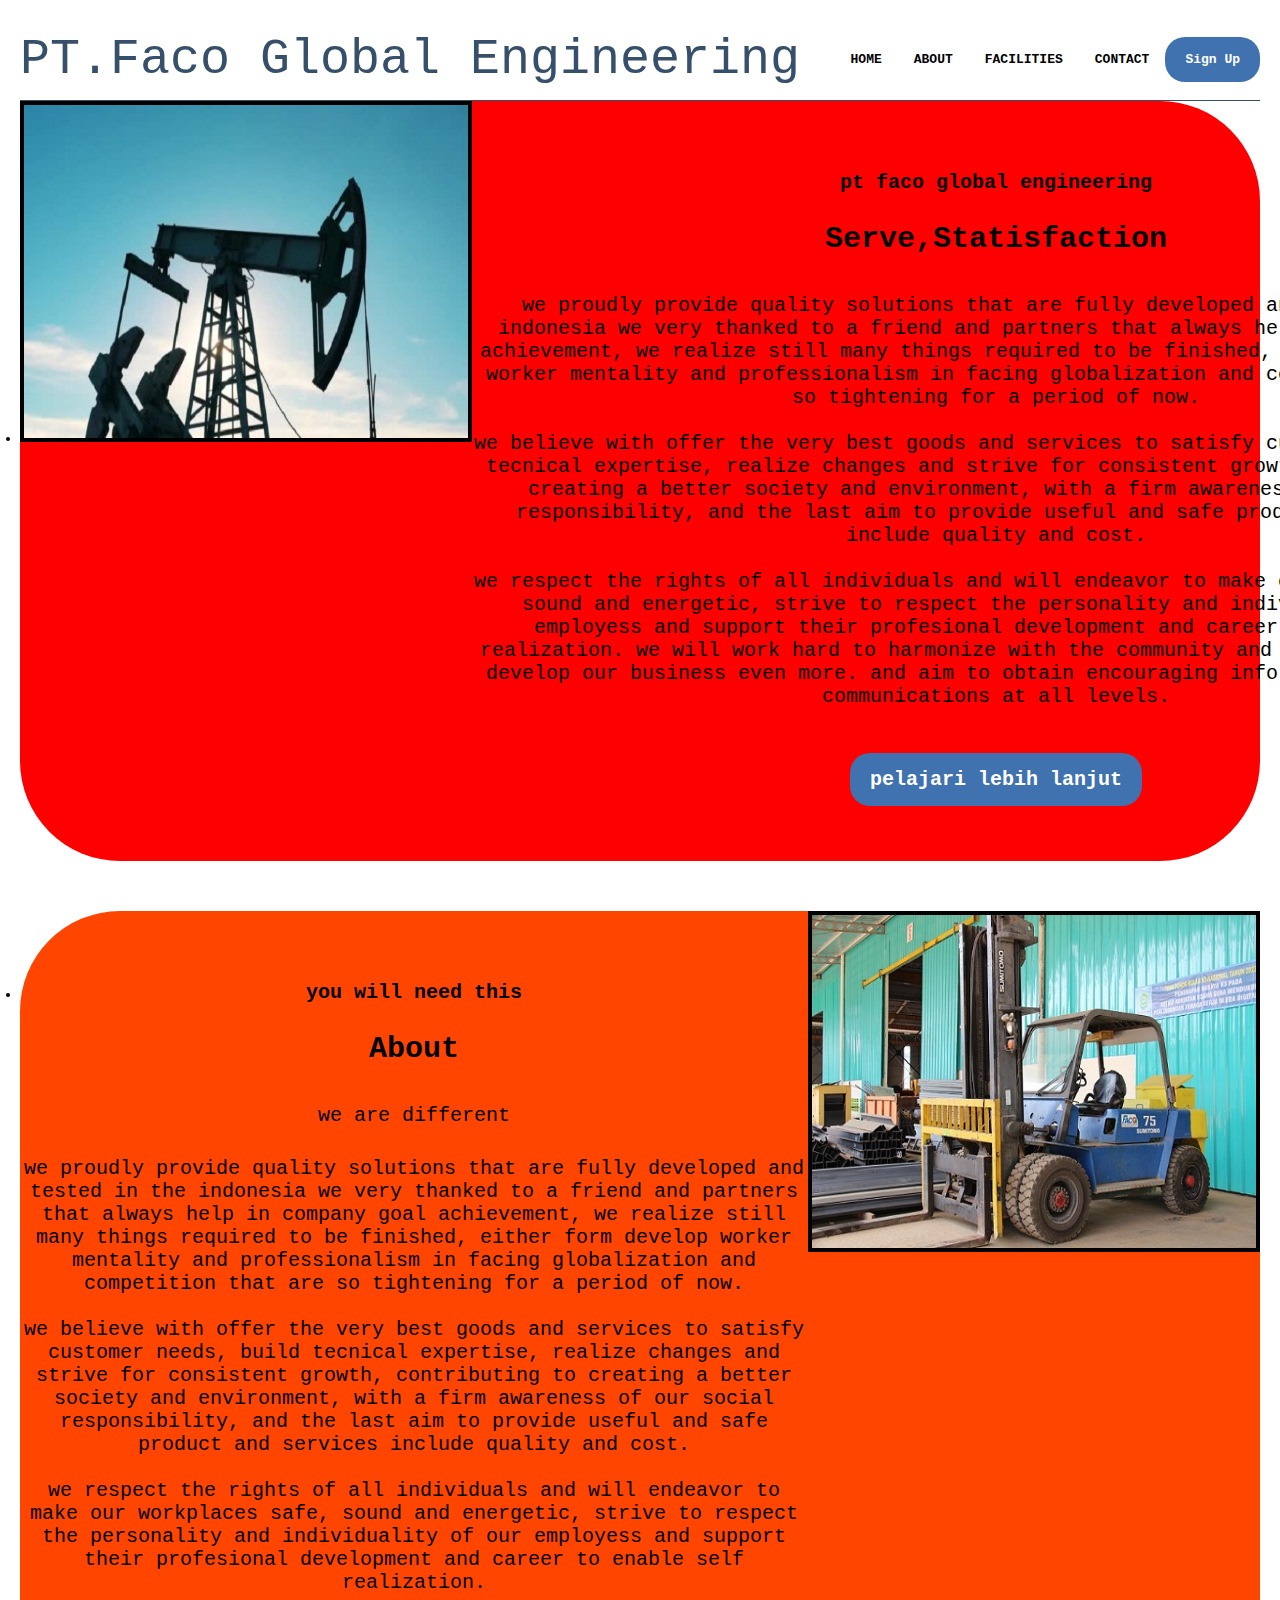
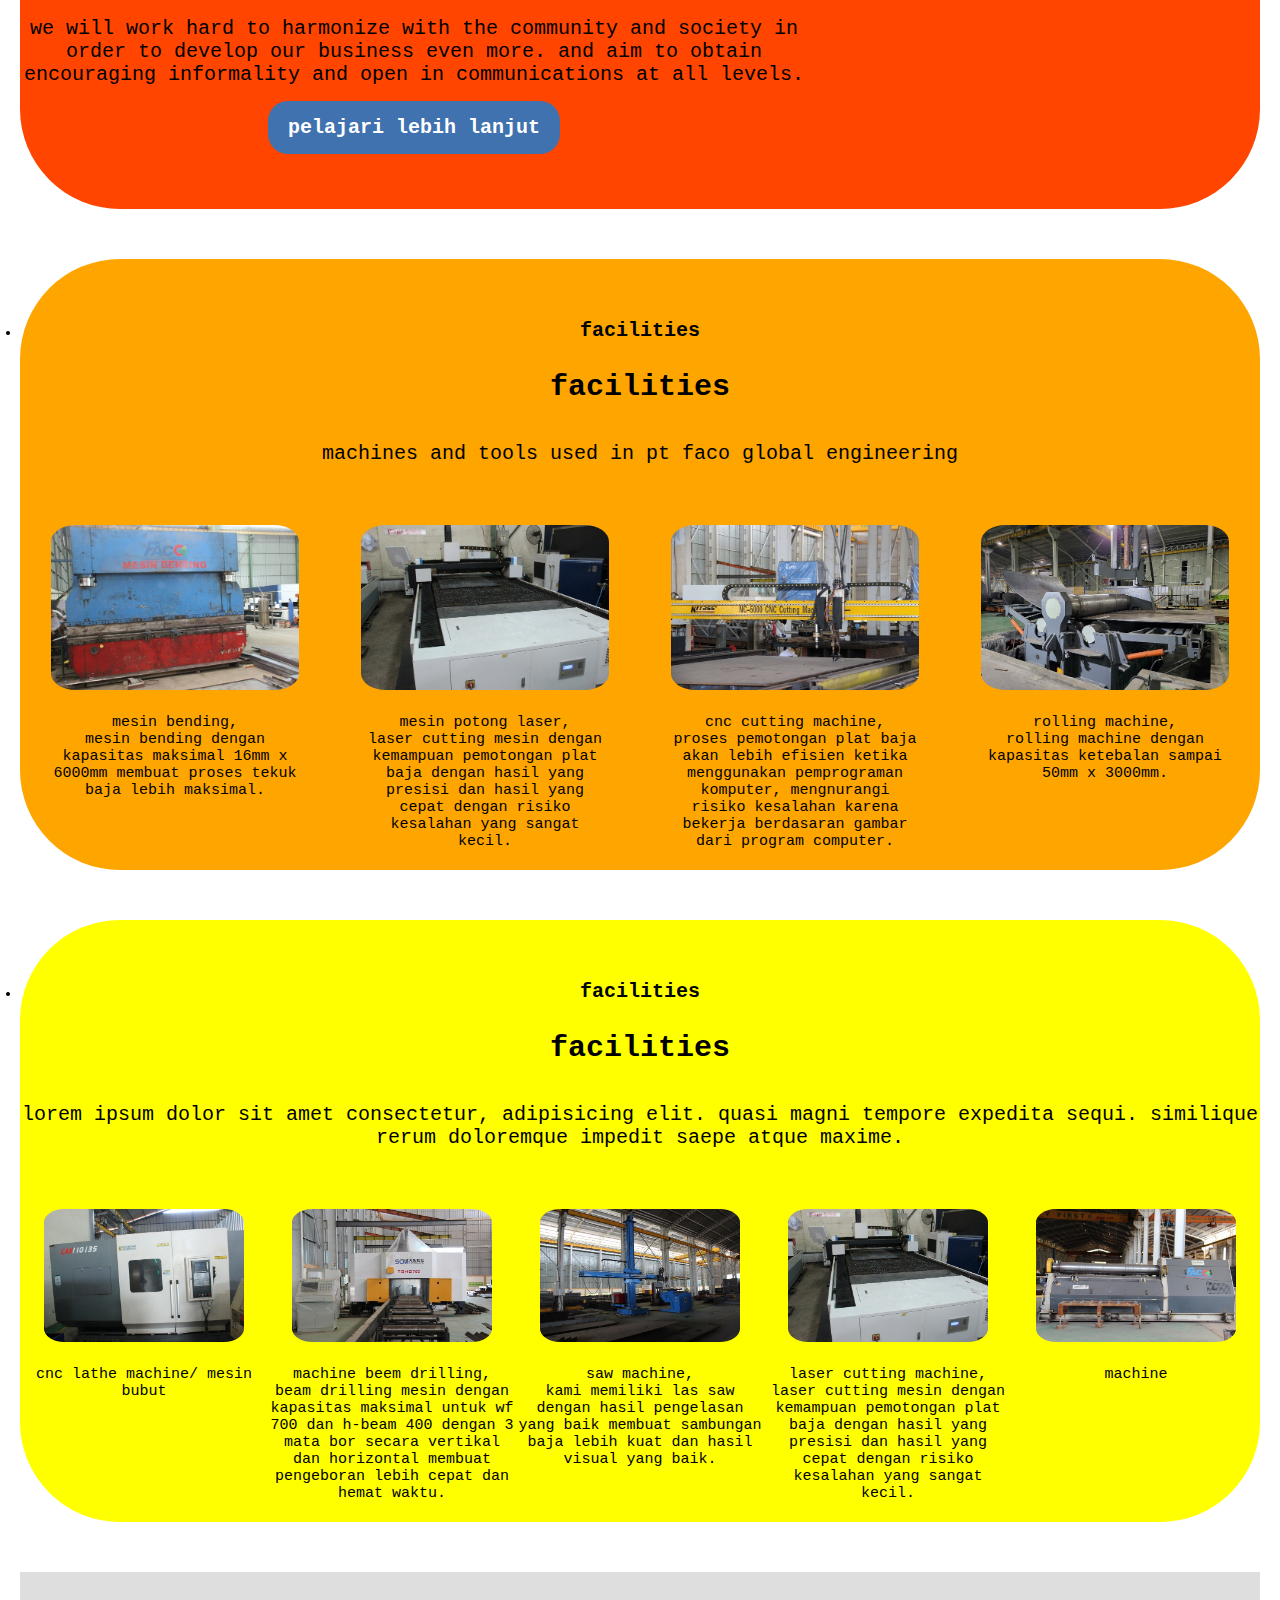
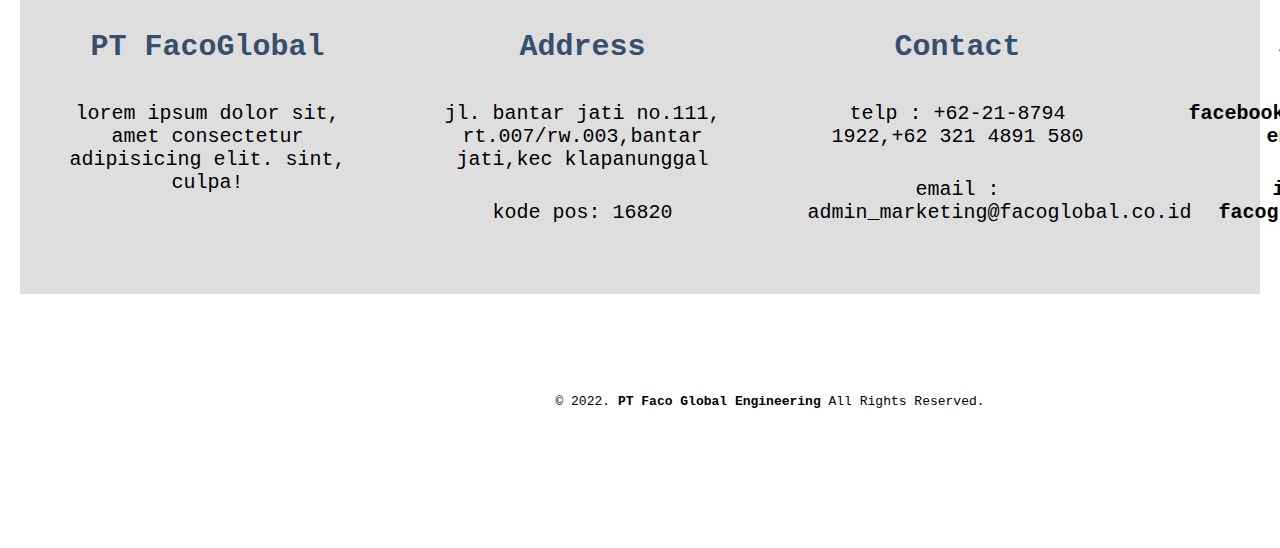
<file: index.html>
<!DOCTYPE html>
<html lang="en">
<head>
    <meta charset="UTF-8">
    <meta name="viewport" content="width=device-width, initial-scale=1.0">
    <title>FacoGlobal.</title>
    <link rel="stylesheet" href="style.css">
    <link rel="shortcut icon" href="favicon.jpg" type="image/x-icon">
    <script src="script.js" charset="utf-8"></script>
</head>
<body bgcolor="white">
    <nav>
        <div class="wrapper">
            <div class="logo"><a href="https://instagram.com/facoglobal_official?igshid=YmMyMTA2M2Y=">PT.Faco Global Engineering</a></div>
            <div class="menu">
                <ul>
                    <li><a href="#home">HOME</a></li>
                    <li><a href="#about">ABOUT</a></li>
                    <li><a href="#facilities">FACILITIES</a></li>
                    <li><a href="#contact">CONTACT</a></li>
                    <li><a href="sign up.html" class="tbl-biru">Sign Up</a></li>
                </ul>
            </div>
        </div>
    </nav>
    <style>
        .bg-red {
            background-color: red;
            border-radius: 100px;
        }
    </style>
        <li class="bg-red">
    <div class="wrapper">
        <!-- untuk home -->
        <section id="home">
            <img src="img\pumping - Copy.jpg" alt "image" height="333" width="444" border="4%" >
            <div class="kolom">
                <p class="deskripsi">PT Faco Global Engineering</p>
                <h2>Serve,Statisfaction</h2>
                <p>We proudly provide quality solutions that are fully developed and tested in the Indonesia
                    We very thanked to a friend and partners that always help in company goal achievement, we realize still many things required to be finished, either form develop worker mentality and professionalism in facing globalization and competition that are so tightening for a period of now.<br><br>                  
                    We believe with offer the very best goods and services to satisfy customer needs, build tecnical expertise, realize changes and strive for consistent growth, contributing to creating a better society and environment, with a firm awareness of our social responsibility, and the last aim to provide useful and safe product and services include quality and cost.<br><br>                  
                    We respect the rights of all individuals and will endeavor to make our workplaces safe, sound and energetic, strive to respect the personality and individuality of our employess and support their profesional development and career to enable self realization.
                    We will work hard to harmonize with the community and society in order to develop our business even more. And aim to obtain encouraging informality and open in communications at all levels.</p></p>
                <p><a href="home.html" class="tbl-pink">Pelajari Lebih Lanjut</a></p>
            </div>
        </section>
    </li>
    <style>
        .bg-orangred {
            background-color:orangered;
            border-radius: 100px;
        }
    </style>
      <li class ="bg-orangred">
        <!-- untuk about -->
        <section id="about">
            <div class="kolom">
                <p class="deskripsi">You Will Need This</p>
                <h2>About</h2>
                <p>WE ARE DIFFERENT</p>
                <p>We proudly provide quality solutions that are fully developed and tested in the Indonesia
                    We very thanked to a friend and partners that always help in company goal achievement, we realize still many things required to be finished, either form develop worker mentality and professionalism in facing globalization and competition that are so tightening for a period of now.<br><br>               
                    We believe with offer the very best goods and services to satisfy customer needs, build tecnical expertise, realize changes and strive for consistent growth, contributing to creating a better society and environment, with a firm awareness of our social responsibility, and the last aim to provide useful and safe product and services include quality and cost.<br><br>                   
                    We respect the rights of all individuals and will endeavor to make our workplaces safe, sound and energetic, strive to respect the personality and individuality of our employess and support their profesional development and career to enable self realization.<br><br>
                    We will work hard to harmonize with the community and society in order to develop our business even more. And aim to obtain encouraging informality and open in communications at all levels.</p>
                <p><a href="about.html" class="tbl-biru">Pelajari Lebih Lanjut</a></p>
            </div>
            <img src="img\IMG_6820.JPG" alt "image" height="333" width="444" border="4%">
        </section>
    </li>
</li>
<style>
    .bg-orange {
        background-color:orange;
        border-radius: 100px;
    }
</style>
<li class="bg-orange">
        <!-- untuk facilities -->
        <section id="facilities">
            <div class="tengah">
                <div class="kolom">
                    <p class="deskripsi">facilities</p>
                    <h2>facilities</h2>
                    <p>Machines And Tools Used In PT Faco Global Engineering</p>
                </div>

                <div class="tutor-list">
                    <div class="kartu-tutor">
                        <img src="img\IMG_6330.JPG"/>
                        <p>Mesin Bending, <br>Mesin bending dengan kapasitas maksimal 16mm X 6000mm membuat proses tekuk baja lebih maksimal.</p>
                    </div>
                    <div class="kartu-tutor">
                        <img src="img\IMG_6326.JPG"/>
                        <p>Mesin Potong Laser, <br>Laser Cutting Mesin dengan kemampuan pemotongan plat baja dengan hasil yang presisi dan hasil yang cepat dengan risiko kesalahan yang sangat kecil.</p>
                    </div>
                    <div class="kartu-tutor">
                        <img src="img\IMG_6801.JPG"/>
                        <p>CNC Cutting Machine,<br>Proses pemotongan plat baja akan lebih efisien ketika menggunakan pemprograman komputer, mengnurangi risiko kesalahan karena bekerja berdasaran gambar dari program computer.</p>
                    </div>
                    <div class="kartu-tutor">
                        <img src="img\0_11.jpg"/>
                        <p>Rolling Machine,<br>Rolling Machine dengan kapasitas ketebalan sampai 50mm X 3000mm.</p>
                    </div>
                                        
                </div>
            </div>
        </section>
        </li>
        <style>
            .bg-yellow {
                background-color:yellow;
                border-radius: 100px;
            }
        </style>
        <li class="bg-yellow">
        <!-- untuk partners -->
        <section id="partners">
            <div class="tengah">
                <div class="kolom">
                    <p class="deskripsi">facilities</p>
                    <h2>facilities</h2>
                    <p>Lorem ipsum dolor sit amet consectetur, adipisicing elit. Quasi magni tempore expedita sequi. Similique rerum doloremque impedit saepe atque maxime.</p>
                </div>

                <div class="partner-list">
                    <div class="kartu-partner">
                        <img src="img\IMG_6315.JPG"/>
                        <p>cnc Lathe machine/ mesin bubut <br></p>
                    </div>
                    <div class="kartu-partner">
                        <img src="img\IMG_6817.JPG"/>
                        <p>machine Beem Drilling,<br>Beam Drilling Mesin dengan kapasitas maksimal untuk WF 700 dan H-Beam 400 dengan 3 mata bor  secara vertikal dan horizontal membuat pengeboran lebih cepat dan hemat waktu.</p>
                    </div>
                    <div class="kartu-partner">
                        <img src="img\IMG_6808.JPG"/>
                        <p>SAW machine,<br>Kami memiliki Las SAW dengan hasil pengelasan yang baik membuat sambungan baja lebih kuat dan hasil Visual yang baik.</p>
                    </div>
                    <div class="kartu-partner">
                        <img src="img\IMG_6326.JPG"/>
                        <p>Laser cutting machine,<br>Laser Cutting Mesin dengan kemampuan pemotongan plat baja dengan hasil yang presisi dan hasil yang cepat dengan risiko kesalahan yang sangat kecil.</p>
                    </div>
                    <div class="kartu-partner">
                        <img src="img\IMG_6794.JPG"/>
                        <p>machine</p>
                    </div>
                </div>
            </div>
        </section>
    </div>
    </li>
    <div id="contact">
        <div class="wrapper">
            <div class="footer">
                <div class="footer-section">
                    <h3>PT FacoGlobal</h3>
                    <p>Lorem ipsum dolor sit, amet consectetur adipisicing elit. Sint, culpa!</p>
                </div>
                <div class="footer-section">
                    <h3>Address</h3>
                    <p>Jl. Bantar Jati No.111, RT.007/RW.003,Bantar Jati,Kec Klapanunggal</p>
                    <p>Kode Pos: 16820</p>
                </div>
                <div class="footer-section">
                    <h3>Contact</h3>
                    <p>Telp : +62-21-8794 1922,+62 321 4891 580</p>
                    <p>Email : admin_marketing@facoglobal.co.id</p>
                </div>
                <div class="footer-section">
                    <h3>Social</h3>
                    <p><b>Facebook: PT Faco Global Engineering</b></p>
                    <p><b>Instagram: facoglobal_official </b></p>
                </div>
            </div>
        </div>
    </div>

    <div id="copyright">
        <div class="wrapper">
            &copy; 2022. <b>PT Faco Global Engineering</b> All Rights Reserved.
        </div>
    </div>
    
</body>
</html>
</file>
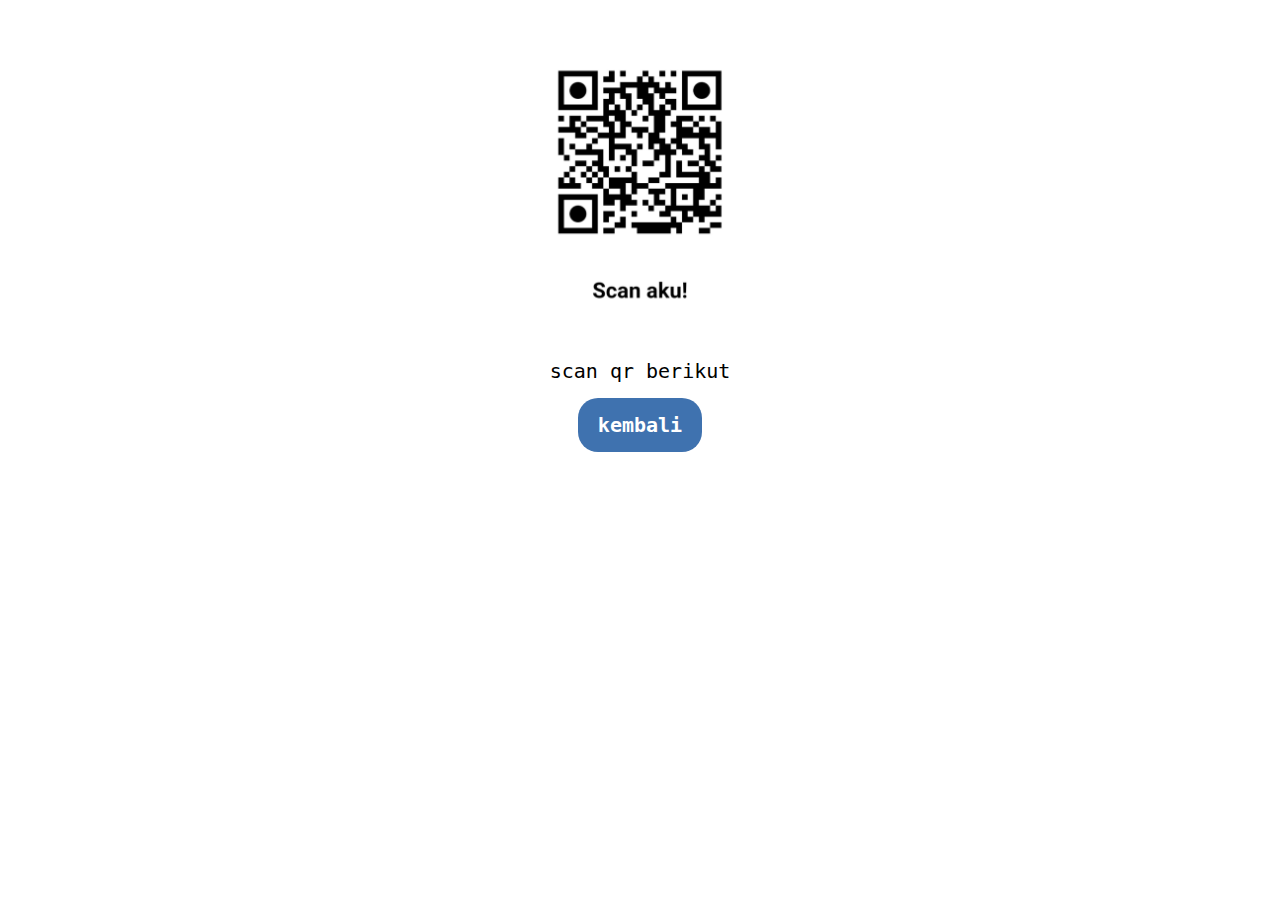
<file: qr.html>
<!DOCTYPE html>
<html lang="en">
<head>
    <meta charset="UTF-8">
    <meta http-equiv="X-UA-Compatible" content="IE=edge">
    <meta name="viewport" content="width=device-width, initial-scale=1.0">
    <link rel="stylesheet" href="style.css">
    <link rel="shortcut icon" href="favicon.jpg" type="image/x-icon">
    <title>Scan QR</title>
</head>
<body>
    <div class="qr">
    <img src="img\qr.jpeg">
    </div>
    <p>Scan QR Berikut</p>
    <p><a href="index.html" class="tbl-biru">Kembali</a></p>
</body>
</html>
</file>
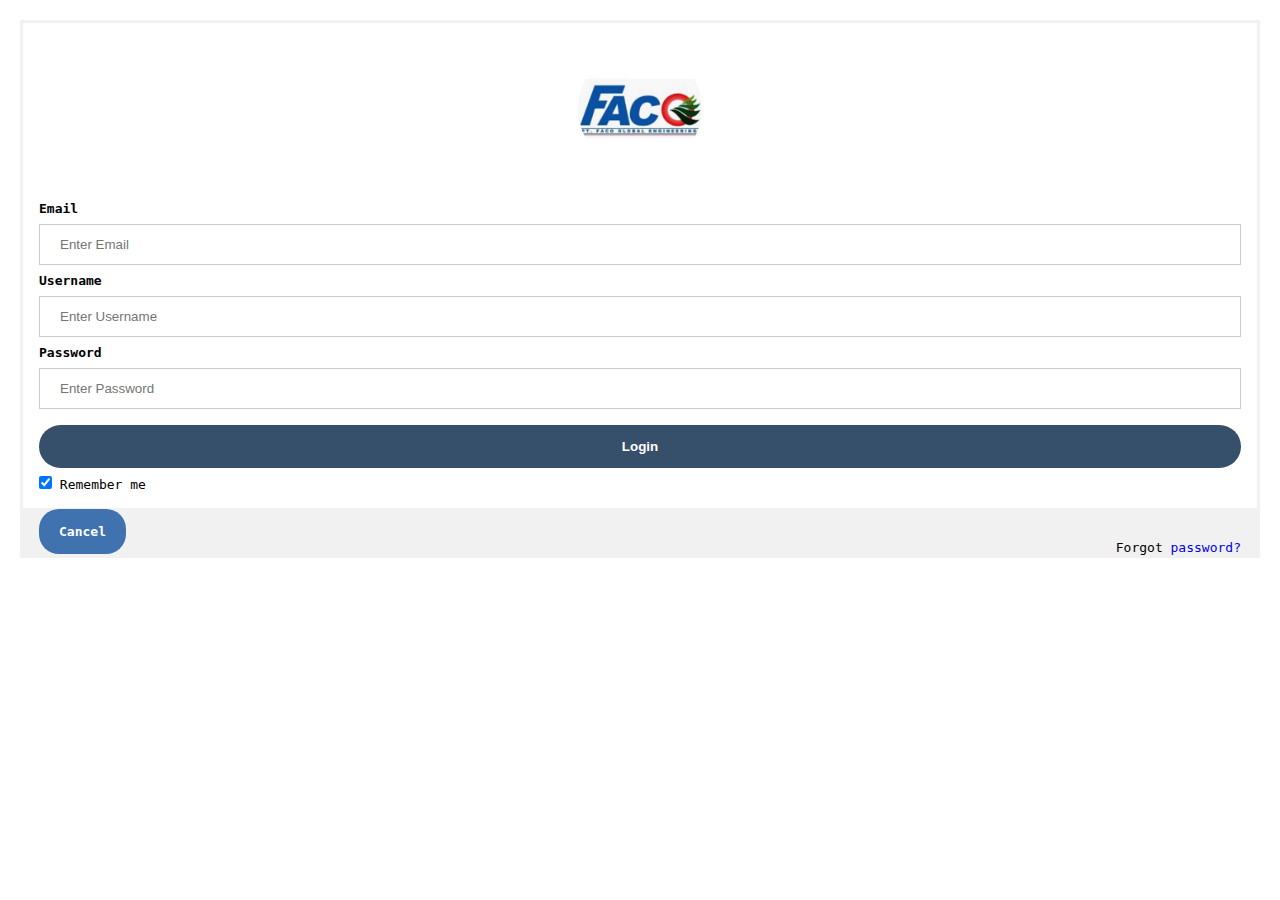
<file: sign up.html>
<!DOCTYPE html>
<html lang="en">
<head>
    <meta charset="UTF-8">
    <meta http-equiv="X-UA-Compatible" content="IE=edge">
    <meta name="viewport" content="width=device-width, initial-scale=1.0">
    <link rel="stylesheet" href="style.css">
    <link rel="shortcut icon" href="favicon.jpg" type="image/x-icon">
    <title>Sign Up Here</title>
</head>
<body>
  <form action="action_page.php" method="post">
    <div class="imgcontainer">
      <img src="favicon.jpg" alt="Avatar" class="avatar">
    </div>
  
    <div class="container">
        <label for="email"><b>Email</b></label>
      <input type="text" placeholder="Enter Email" name="email" required> 

      <label for="uname"><b>Username</b></label>
      <input type="text" placeholder="Enter Username" name="uname" required>
  
      <label for="psw"><b>Password</b></label>
      <input type="password" placeholder="Enter Password" name="psw" required>
  
      <button type="submit">Login</button>
      <label>
        <input type="checkbox" checked="checked" name="remember"> Remember me
      </label>
    </div>
  
    <div class="container" style="background-color:#f1f1f1">
      <a href="index.html" button type="button"class="cancelbtn">Cancel</a></button>
      <span class="psw">Forgot <a href="#">password?</a></span>
    </div>
  </form>
</body>
</html>
</file>
<file: style.css>
* {
    text-decoration: none;
    margin: 0px;
    padding: 0px;
}

body {
    margin: 0px;
    padding: 0px;
    font-family: monospace;
}

.wrapper {
    width: 1500px;
    margin: auto;
    position: relative;
    border-radius: 10px;
}

.logo a {
    font-size: 50px;
    font-weight: 800px;
    float: left;
    font-family: monospace;
    color: #364f6b;
}

.menu {
    float: right;
}

nav {
    width: 100%;
    margin: auto;
    display: flex;
    line-height: 80px;
    position: sticky;
    position: -webkit-sticky; 
    top: 0;
    background: #FFFFFF;
    z-index: 1;
    border-bottom:1px solid #364f6b;
}

nav ul {
    list-style-type: none;
    margin: 0;
    padding: 0;
    overflow: hidden;
}

nav ul li {
    float: left;
}

nav ul li a {
    color: black;
    font-weight: bold;
    text-align: center;
    padding: 0px 16px 0px 16px;
    text-decoration: none;
}

nav ul li a:hover {
    text-decoration: underline;
}

section {
    margin: auto;
    display: flex;
    margin-bottom: 50px;
}

.kolom {
    margin-top: 50px;
    margin-bottom: 50px;
}
 
.kolom .deskripsi {
    font-size: 20px;
    font-weight: bold;
    font-family: monospace;
    color: #000205;
}

.kolom img{
    width: 50%;
    border-radius: 20%;
    overflow: hidden;
}
h2 {
    font-family: monospace;
    font-weight: 800;
    font-size: 45px;
    margin-bottom: 20px;
    color: #364f6b;
    width: 100%;
    line-height: 50px;
}

a.tbl-biru {
    background: #3f72af;
    border-radius: 20px;
    margin-top: 20px;
    padding: 15px 20px 15px 20px;
    color: #FFFFFF;
    cursor: pointer;
    font-weight: bold;
}

a.tbl-biru:hover {
    background: #3f72af;
    text-decoration: none;
}

a.tbl-pink {
    background:  #3f72af;
    border-radius: 20px;
    margin-top: 20px;
    padding: 15px 20px 15px 20px;
    color: #FFFFFF;
    cursor: pointer;
    font-weight: bold;
}

a.tbl-pink:hover {
    background: #fc5185;
    text-decoration: none;
}

p {
    margin: 10px 0px 10px 0px;
    padding: 10px 0px 10px 0px;
}

.tengah {
    text-align: center;
    width: 100%;
}

.tutor-list {
    width: 100%;
    position: relative;
    display: flex;
    flex-wrap: wrap;
}

.kartu-tutor {
    width: 20%;
    margin: 0 auto;
}

.kartu-tutor img {
    width: 100%;
    border-radius: 10%;
}

.kartu-tutor p {
    font-family: monospace;
    font-size: 15px;
    text-align: center;
}

.partner-list {
    width: 100%;
    position: relative;
    display: flex;
    flex-wrap: wrap;
}

.kartu-partner {
    width: 20%;
    margin: 0 auto;
}

.kartu-partner img {
    width: 200px;
    border-radius: 10%;
}
.kartu-partner p{
    font-family: monospace;
    text-align: center;
    font-size: 15px;
}

#contact {
    background: #dedede;
    padding:50px 0px 50px 0px;
}

.footer {
    width: 100%;
    position: relative;
    display: flex;
    flex-wrap: wrap;
    margin: auto;
}
  
.footer-section {
    width: 20%;
    margin: 0 auto;
}
*{
    text-decoration: none;
    margin: 0px;
    padding: 0px;
}

body {
    margin: 10px;
    padding: 10px;
    font-family: monospace;
}

h1 {
    font-size: 40;
    font-family: monospace;
    text-align: center;
    color: rgb(0, 0, 0);
}

h2 {
    color: rgb(0, 0, 0);
    text-align: center;
    font-family: monospace;
    font-size: 30px;
}

h2 {
   width: auto;
}

a.tbl-biru {
    background: #3f72af;
    border-radius: 50px;
    margin-top: 50px;
    padding: 15px 20px 15px 20px;
    color: #FFFFFF;
    cursor: pointer;
    font-weight: bold;
}

a.tbl-biru:hover {
    background: #fc5185;
    text-decoration: none;
}
p {
    text-align: center;
    font-family: monospace;
    font-size: 20px;
    text-transform: lowercase;
}

.about {
    width: 20%;
    margin: 0 auto;
}
.about img {
    border-radius: 10px;
    margin-left: auto;
    margin-right: auto;
}

button{
    background: #3f72af;
    text-align: center;
    border-radius: 50px;
    padding: 10px 20px 10px 20px;
    color: #FFFFFF;
    font-weight: bold;
}

button:hover{
    background: #fc5185;
    text-decoration: none;
    opacity:0.9;
}

h3 {
    font-family: monospace;
    font-weight: 800;
    font-size: 30px;
    margin-bottom: 20px;
    color: #364f6b;
    width: 100%;
    line-height: 50px;
}

#copyright {
    text-align: center;
    width: 100%;
    padding: 50px 0px 50px 0px;
    margin-top: 50px;
}

h3 {
    font-family: monospace;
    font-weight: 800;
    font-size: 30px;
    margin-bottom: 20px;
    color: #364f6b;
    width: 100%;
    line-height: 50px;
    text-align: center;
}

p {
    text-align: center;
    font-family: monospace;
    font-size: 20px;
}

a.tbl-biru {
    background: #3f72af;
    border-radius: 20px;
    margin-top: 20px;
    padding: 15px 20px 15px 20px;
    color: #FFFFFF;
    cursor: pointer;
    font-weight: bold;
}

a.tbl-biru:hover {
    background: #fc5185;
    text-decoration: none;
}

.foto-img {
    width: 100%;
    position: relative;
    display: flex;
    flex-wrap: wrap;
}

.foto {
    width: 20%;
    margin: 0 auto;
}

.foto img {
    width: 100%;
    border-radius: 10%;
}

.foto p {
    font-family: monospace;
    font-weight: 800;
    font-size: 20px;
    text-align: initial;
    color: #000000;
}

.qr {
    width: 20%;
    margin: 0 auto;
}

.qr img {
    width: 100%;
    border-radius: 10%;
}

a.qr button {
    background: #3f72af;
    border-radius: 20px;
    margin-top: 20px;
    padding: 15px 20px 15px 20px;
    color: #FFFFFF;
    cursor: pointer;
    font-weight: bold;
}

a.qr button:hover {
    background: #fc5185;
    text-decoration: none;
}

/* Bordered form */
form {
    border: 3px solid #f1f1f1;
  }
  
  /* Full-width inputs */
  input[type=text], input[type=password] {
    width: 100%;
    padding: 12px 20px;
    margin: 8px 0;
    display: inline-block;
    border: 1px solid #ccc;
    box-sizing: border-box;
  }
  
  /* Set a style for all buttons */
  button {
    background-color: #364f6b;
    color: white;
    padding: 14px 20px;
    margin: 8px 0;
    border: none;
    cursor: pointer;
    width: 100%;
  }
  
  /* Add a hover effect for buttons */
  button:hover {
    opacity: 0.8;
  }
  
  /* Extra style for the cancel button (red) */
  .cancelbtn {
    background: #3f72af;
    border-radius: 20px;
    margin-top: 20px;
    padding: 15px 20px 15px 20px;
    color: #FFFFFF;
    cursor: pointer;
    font-weight: bold;
  }
  
  /* Center the avatar image inside this container */
  .imgcontainer {
    text-align: center;
    margin: 24px 0 12px 0;
  }
  
  /* Avatar image */
  img.avatar {
    width: 10%;
    border-radius: 50%;
  }
  
  /* Add padding to containers */
  .container {
    padding: 16px;
  }
  
  /* The "Forgot password" text */
  span.psw {
    float: right;
    padding-top: 16px;
  }
  
  /* Change styles for span and cancel button on extra small screens */
  @media screen and (max-width: 300px) {
    span.psw {
      display: block;
      float: none;
    }
    .cancelbtn {
      width: 100%;
    }
  }
@media screen and (max-width: 991.98px) {
    .wrapper {
        width: 90%;
    }

    .logo a {
        display: block;
        width: 100%;
        text-align: center;
    }

    nav .menu {
        width: 100%;
        margin: 0;
    }

    nav .menu ul {
        text-align: center;
        margin: auto;
        line-height: 60px;
    }

    nav .menu ul li {
        display: inline-block;
        float: none;
    }

    section {
        display: block;
    }

    section img {
        display: block;
        width: 100%;
        height: auto;
    }

    .kartu-tutor {
        width: 50%;
    }

    .kartu-partner {
        width: 50%;
    }
}
</file>
